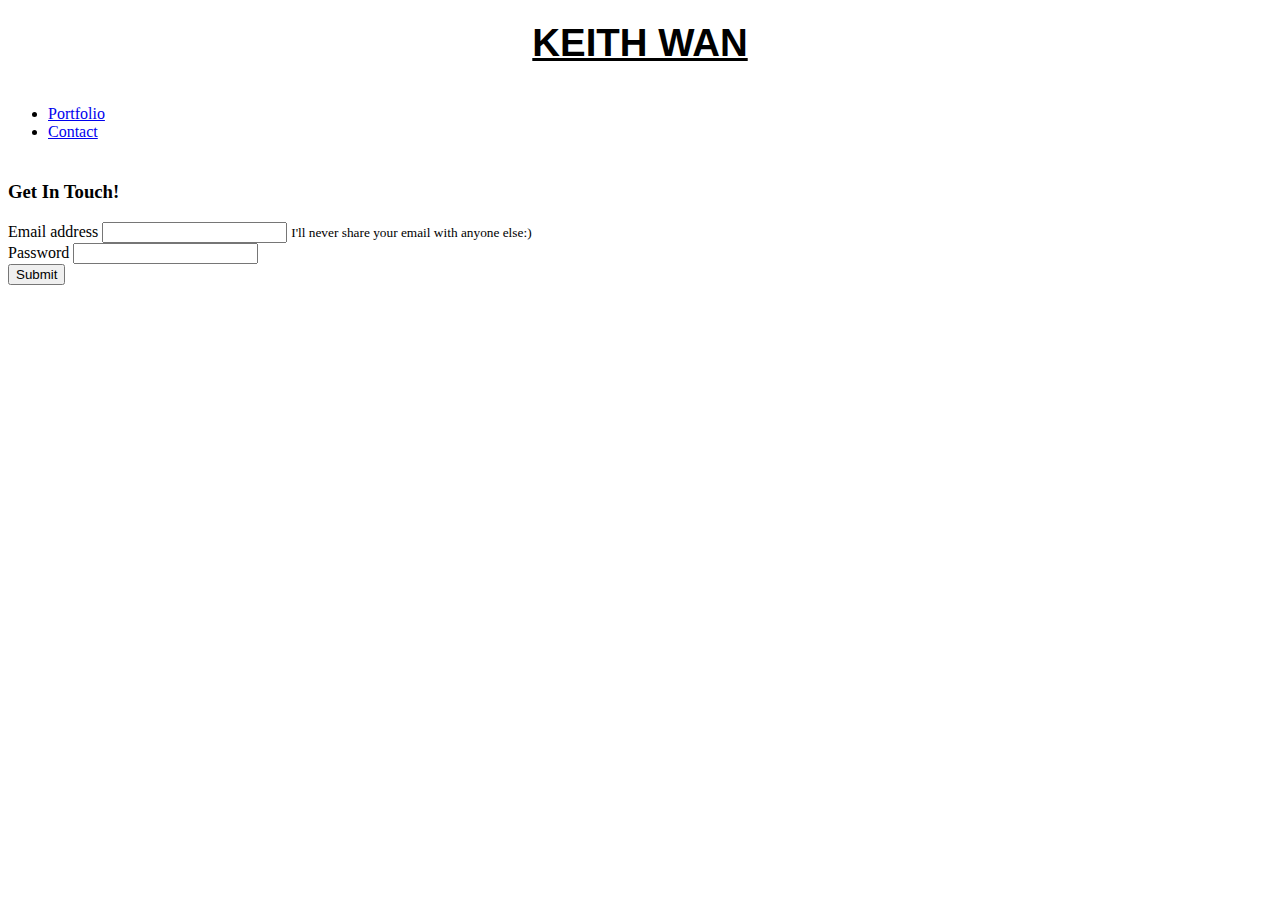
<file: contact.html>
<!DOCTYPE html>
<html lang="en">
<head>
    <meta charset="UTF-8">
    <meta name="viewport" content="width=device-width, initial-scale=1.0" shrink-to-fit=no >
    <link rel="stylesheet" href="https://stackpath.bootstrapcdn.com/bootstrap/4.5.0/css/bootstrap.min.css" integrity="sha384-9aIt2nRpC12Uk9gS9baDl411NQApFmC26EwAOH8WgZl5MYYxFfc+NcPb1dKGj7Sk" crossorigin="anonymous">
    <link rel="stylesheet" type="text/css" href="portfoliostylesheet.css">
    <script src="https://code.jquery.com/jquery-3.5.1.slim.min.js" integrity="sha384-DfXdz2htPH0lsSSs5nCTpuj/zy4C+OGpamoFVy38MVBnE+IbbVYUew+OrCXaRkfj" crossorigin="anonymous"></script>
<script src="https://cdn.jsdelivr.net/npm/popper.js@1.16.0/dist/umd/popper.min.js" integrity="sha384-Q6E9RHvbIyZFJoft+2mJbHaEWldlvI9IOYy5n3zV9zzTtmI3UksdQRVvoxMfooAo" crossorigin="anonymous"></script>
<script src="https://stackpath.bootstrapcdn.com/bootstrap/4.5.0/js/bootstrap.min.js" integrity="sha384-OgVRvuATP1z7JjHLkuOU7Xw704+h835Lr+6QL9UvYjZE3Ipu6Tp75j7Bh/kR0JKI" crossorigin="anonymous"></script>
    <title>Keith's Awesome Portfolio</title> 
</head>
<body>
    <h1>
         <a class="home" href="index.html">KEITH WAN</a>
  </h1>
<!-- nav -->
<div class="container">
  <ul class="nav justify-content-center">
      <li class="nav-item">
        <a class="nav-link active" href="portfolio.html">Portfolio</a>
      </li>
      <li class="nav-item">
        <a class="nav-link" href="contact.html">Contact</a>
      </li>
        </ul>
      </div>
    <!-- Form -->
<div class="container">
    <h3>Get In Touch!</h3>
    <form>
        <div class="form-group">
          <label for="exampleInputEmail1">Email address</label>
          <input type="email" class="form-control" id="exampleInputEmail1" aria-describedby="emailHelp">
          <small id="emailHelp" class="form-text text-muted">I'll never share your email with anyone else:)</small>
        </div>
        <div class="form-group">
          <label for="exampleInputPassword1">Password</label>
          <input type="password" class="form-control" id="exampleInputPassword1">
        </div>
       
        <button type="submit" class="btn btn-primary">Submit</button>
      </form>
      </div>
</body>
</html>
</file>
<file: portfoliostylesheet.css>
.home{
    color: black;
    font-size: larger;


}

h1{
    text-align: center;
    font-family: Helvetica, Arial, sans-serif;
    font-weight: 900;
}
a:hover {
    text-decoration: none;
}
h4 {
    text-align: center;

}

p {
    text-align: justify;
    margin-top: 10px;
    max-width: 75%;
}                     


.container{
    margin-top: 40px;
}
footer{
position: absolute;
}

footer h4 {
    position: fixed;
}

.col-sm-6 {
    margin-bottom: 20px;
}
</file>
